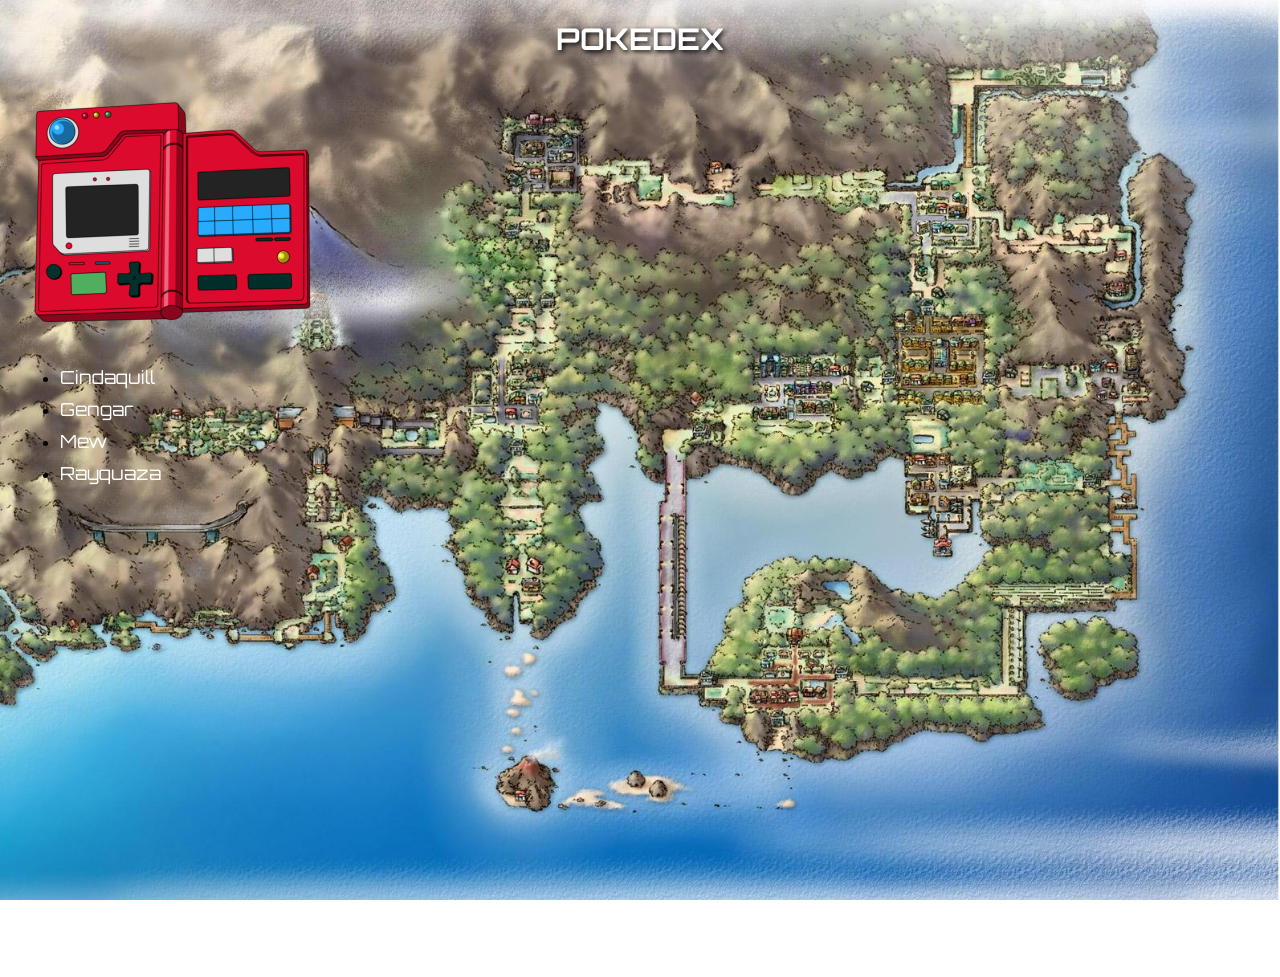
<file: index.html>
<!DOCTYPE html>
<html lang="es">
<head>
    <meta charset="UTF-8">
    <title>Pokedex</title>
    <link rel="stylesheet" href="css/style.css">
    <link rel="preconnect" href="https://fonts.googleapis.com">
    <link rel="preconnect" href="https://fonts.gstatic.com" crossorigin>
    <link href="https://fonts.googleapis.com/css2?family=Orbitron:wght@400..900&family=Roboto:ital,wght@0,100..900;1,100..900&family=Special+Elite&family=Updock&display=swap" rel="stylesheet">
</head>
<body class="index">
    <h1 class="titulo">POKEDEX</h1>
    <div class="contenedor"> 
        <div class="lado-izquierdo">
        <!-- Imagen de la pokedex -->
            <img src="images/pokedex.png" alt="Pokedex" class="img-pokedex">
        <!-- Lista de los 4 Pokémons seleccionados -->
            <ul class="lista">
                <li><a href="./Pokemons/cindaquill.html">Cindaquill</a></li>
                <li><a href="./Pokemons/gengar.html">Gengar</a></li>
                <li><a href="./Pokemons/mew.html">Mew</a></li>
                <li><a href="./Pokemons/rayquaza.html">Rayquaza</a></li>
            </ul>
        </div>
    </div>
</body>
</html>
</file>
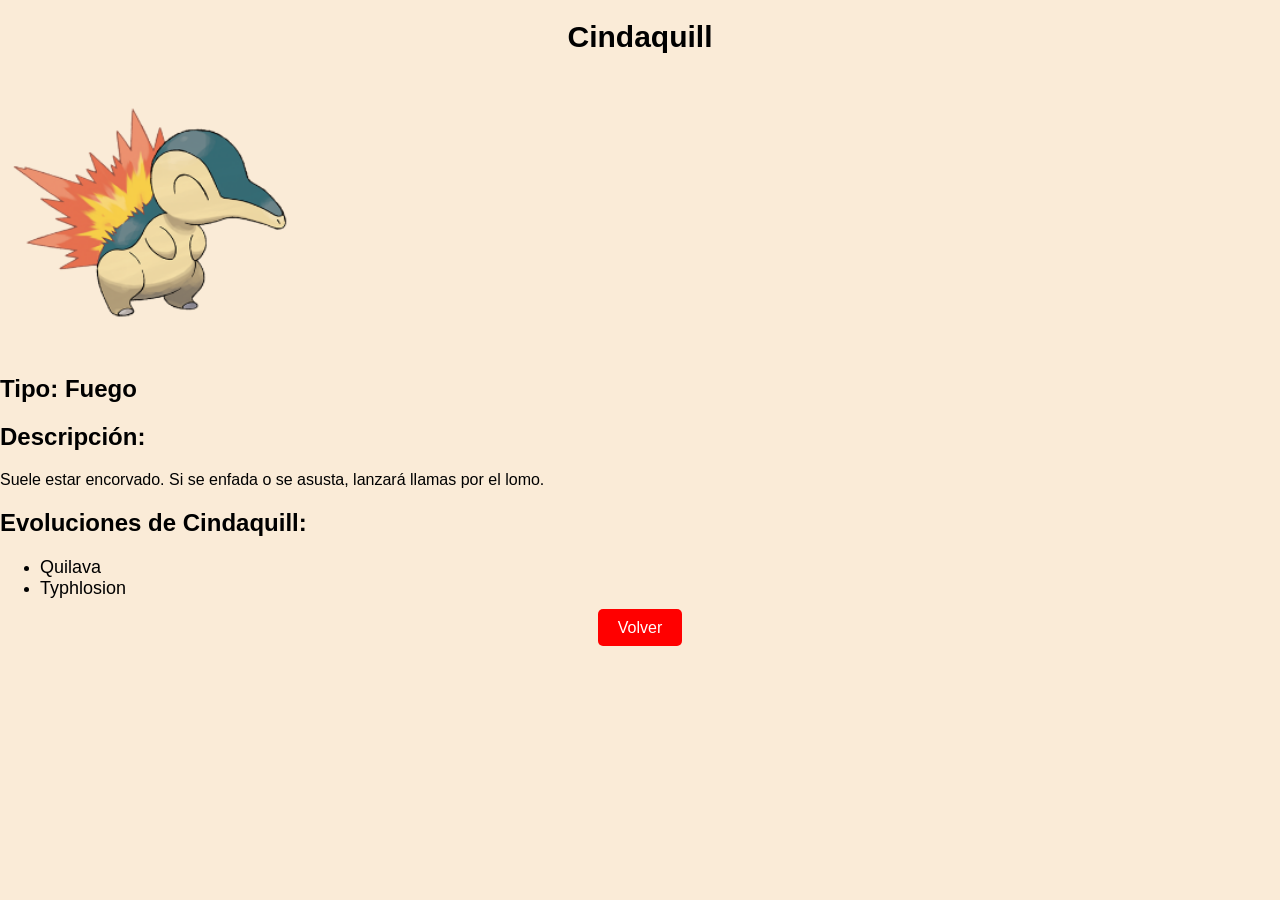
<file: Pokemons/Cindaquill.html>
<!DOCTYPE html>
<html lang="en">

<head>
    <meta charset="UTF-8">
    <meta name="viewport" content="width=device-width, initial-scale=1.0">
    <title>Document</title>
    <link rel="stylesheet" href="../css/style.css">
</head>
<body class="cindaquill">
<!-- Página de Cyndaquill -->
    <h1 class="titulo-cindaquill">Cindaquill</h1>
    <img src="../images/cyndaquil.png" alt="Cindaquill" id="foto-cindaquill">
    <h2><strong>Tipo:</strong> Fuego</h2>
<!-- Descripción de Cyndaquill -->
    <h2><strong>Descripción:</strong></h2>
    <p>Suele estar encorvado. Si se enfada o se asusta, lanzará llamas por el lomo.</p>
<!-- Evoluciones que tiene Cyndaquill -->
    <h2><strong>Evoluciones de Cindaquill:</strong></h2>
    <ul class="lista-cindaquill">
        <li><a href="https://www.pokemon.com/es/pokedex/quilava" target="_blank">Quilava</a></li>
        <li><a href="https://www.pokemon.com/es/pokedex/typhlosion" target="_blank">Typhlosion</a></li>
    </ul>
    <p id="paginaInicial"><a href="../index.html" target="_self">Volver</a></p>
</body>
</html>
</file>
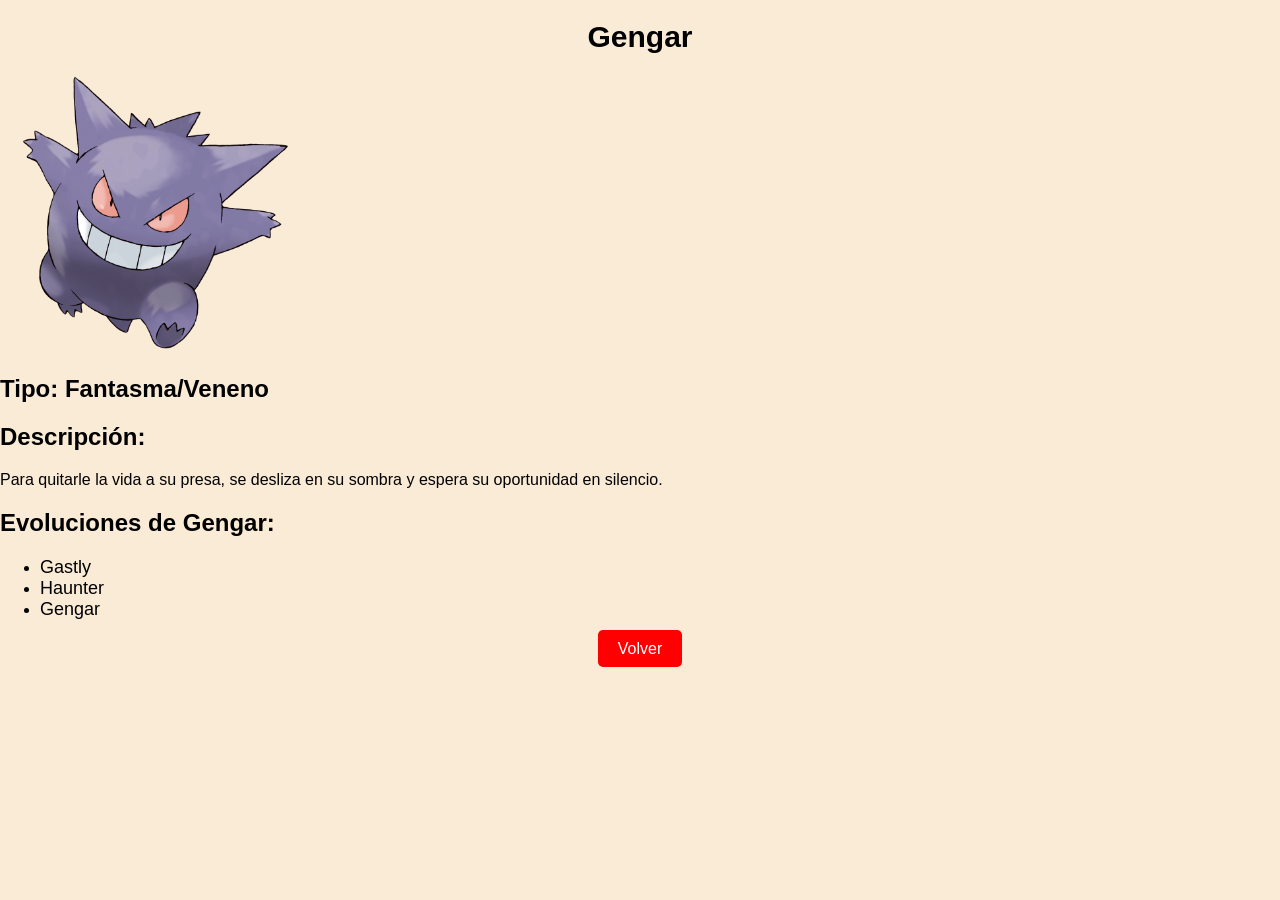
<file: Pokemons/gengar.html>
<!DOCTYPE html>
<html lang="en">

<head>
    <meta charset="UTF-8">
    <meta name="viewport" content="width=device-width, initial-scale=1.0">
    <title>Document</title>
    <link rel="stylesheet" href="../css/style.css">
</head>
<body class="gengar">
<!-- Página de Gengar -->
    <h1 class="titulo-gengar">Gengar</h1>
    <img src="../images/gengar.png" alt="Gengar" id="foto-gengar">
    <h2><strong>Tipo:</strong> Fantasma/Veneno</h2>
<!-- Descripción de Gengar -->
    <h2><strong>Descripción:</strong></h2>
    <p>Para quitarle la vida a su presa, se desliza en su sombra y espera su oportunidad en silencio.</p> 
<!-- Evoluciones que tiene Gengar -->
    <h2><strong>Evoluciones de Gengar:</strong></h2>
    <ul class="lista-gengar">
        <li><a href="https://www.pokemon.com/es/pokedex/gastly" target="_blank">Gastly</a></li>
        <li><a href="https://www.pokemon.com/es/pokedex/haunter" target="_blank">Haunter</a></li>
        <li><a href="https://www.pokemon.com/es/pokedex/gengar" target="_blank">Gengar</a></li>
    </ul>
    <p id="paginaInicial"><a href="../index.html" target="_self">Volver</a></p>
</body>
</html>
</file>
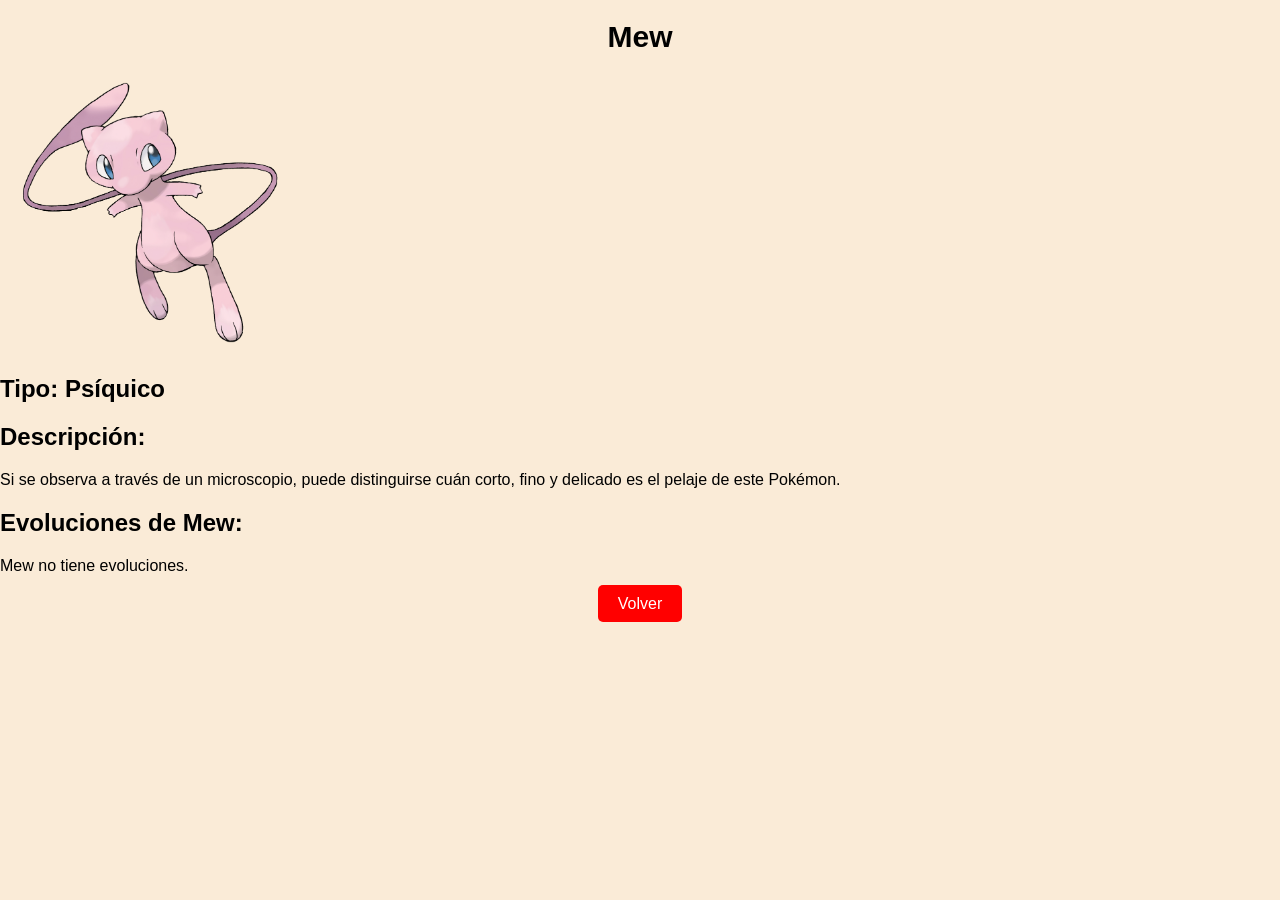
<file: Pokemons/mew.html>
<!DOCTYPE html>
<html lang="en">

<head>
    <meta charset="UTF-8">
    <meta name="viewport" content="width=device-width, initial-scale=1.0">
    <title>Document</title>
    <link rel="stylesheet" href="../css/style.css">
</head>
<body class="mew">
<!-- Página de Mew -->
    <h1 class="titulo-mew">Mew</h1>
    <img src="../images/mew.png" alt="Mew" id="foto-mew">
    <h2><strong>Tipo:</strong> Psíquico</h2>
<!-- Descripción de Mew -->
    <h2><strong>Descripción:</strong></h2>
    <p>Si se observa a través de un microscopio, puede distinguirse cuán corto, fino y delicado es el pelaje de este Pokémon.</p> 
<!-- Evoluciones que tiene Mew -->
    <h2><strong>Evoluciones de Mew:</strong></h2>
    <p>Mew no tiene evoluciones.</p>
    <p id="paginaInicial"><a href="../index.html" target="_self">Volver</a></p>
</body>
</html>
</file>
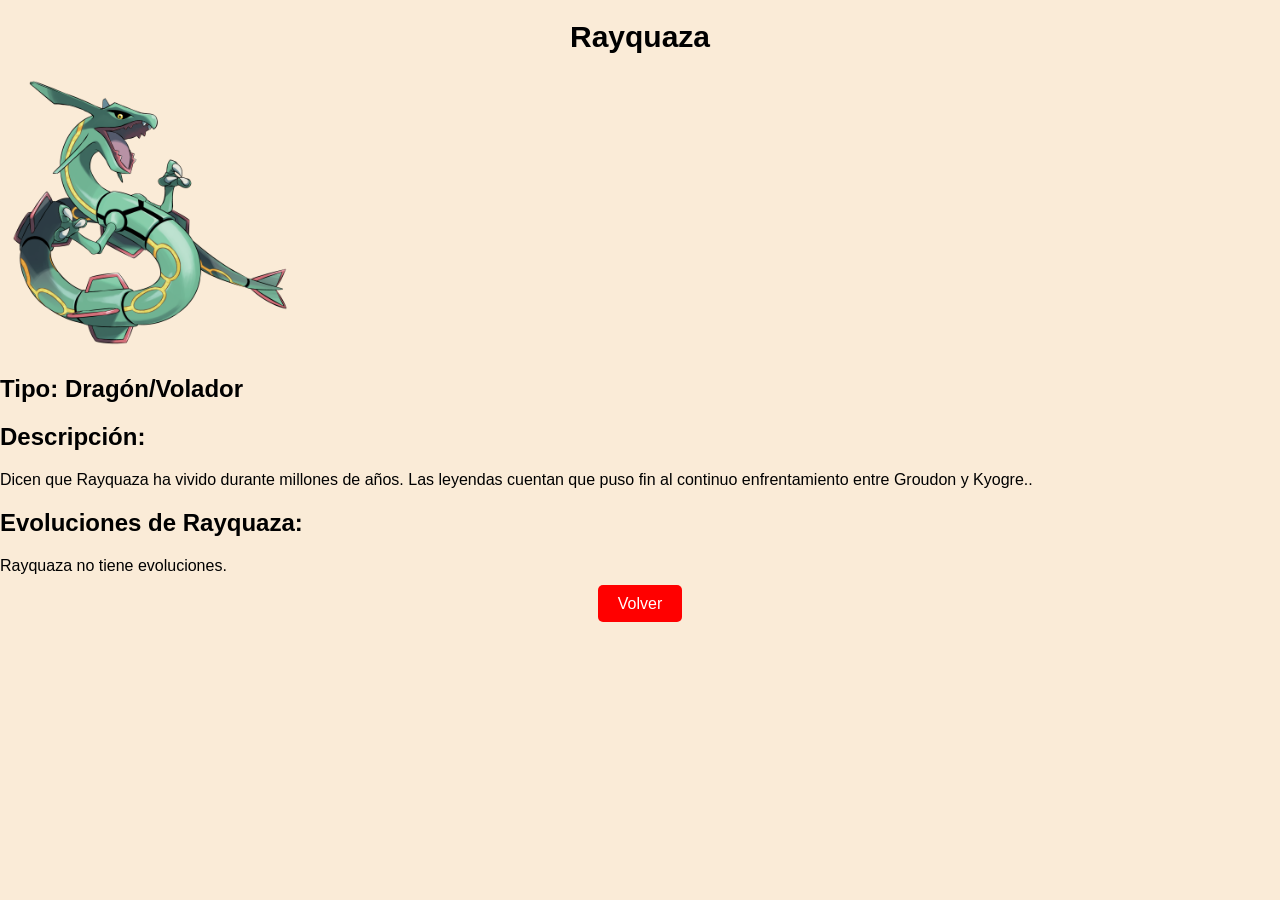
<file: Pokemons/rayquaza.html>
<!DOCTYPE html>
<html lang="en">

<head>
    <meta charset="UTF-8">
    <meta name="viewport" content="width=device-width, initial-scale=1.0">
    <title>Document</title>
    <link rel="stylesheet" href="../css/style.css">
</head>
<body class="rayquaza">
<!-- Página de Rayquaza -->
    <h1 class="titulo-rayquaza">Rayquaza</h1>
    <img src="../images/rayquaza.png" alt="Rayquaza" id="foto-rayquaza">
    <h2><strong>Tipo:</strong> Dragón/Volador</h2>
<!-- Descripción de Rayquaza -->
    <h2><strong>Descripción:</strong></h2>
    <p>Dicen que Rayquaza ha vivido durante millones de años. Las leyendas cuentan que puso fin al continuo enfrentamiento entre Groudon y Kyogre..</p> 
<!-- Evoluciones que tiene Rayquaza -->
    <h2><strong>Evoluciones de Rayquaza:</strong></h2>
    <p>Rayquaza no tiene evoluciones.</p>
    <p id="paginaInicial"><a href="../index.html" target="_self">Volver</a></p>
</body>
</html>
</file>
<file: css/style.css>
/* Estilos generales para la página de inicio */
.index {
    margin: 0;
    font-family: "Orbitron", sans-serif;
    font-optical-sizing: auto;
    font-weight: weight;
    font-style: normal;
    background-image: url("../images/kanto-map.jpeg");
    background-size: cover;
    background-position: center;
    background-repeat: no-repeat;
}

html, body {
    height: 100%;
    margin: 0;
    overflow: hidden;
}   

/* Titulo principal de la página de inicio */
.titulo {
    text-align: center;
    color: white;
    margin-top: 20px;
    font-size: 30px;
    text-shadow: 2px 2px 5px black;
}

.contenedor {
    display: flex;
    height: 100vh;
}

/* Estilos para la imagen de la pokedex y la lista de los pokemons */
.lado-izquierdo {
    width: 300px;
    padding: 20px;
}


.img-pokedex {
    width: 100%;
    margin-bottom: 20px;
}


.lista a {
    list-style: none;
    padding: 0;
}

.lista li {
    margin: 10px 0;
}

.lista a {
    color: white;
    text-decoration: none;
    font-size: 18px;
}

.lista a:hover {
    text-decoration: underline;
}

/* CSS para los Pokemons */
.gengar, .cindaquill, .mew, .rayquaza {
    background-color: antiquewhite;
    font-family: "Orbitron", sans-serif;
    font-optical-sizing: auto;
    font-weight: weight;
    font-style: normal;
}

/* Estilos para las imágenes de los pokemons */
#foto-gengar, #foto-cindaquill, #foto-mew, #foto-rayquaza {
    width: 300px;
    height: auto;
}

/* Estilos para los títulos de los pokemons */
.titulo-gengar, .titulo-cindaquill, .titulo-mew, .titulo-rayquaza {
    text-align: center;
    color: black;
    font-size: 30px;
}

#paginaInicial a { 
    background-color: red;
    color: white;
    padding: 10px 20px;
    text-decoration: none;
    border-radius: 5px;
}

#paginaInicial {
    text-align: center;
    margin-top: 20px;
}

/* Estilos para las listas de las evoluciones de los pokemons */
.lista-gengar a, .lista-cindaquill a, .lista-mew a, .lista-rayquaza a {
    color: black;
    text-decoration: none;
    font-size: 18px;
}
</file>
